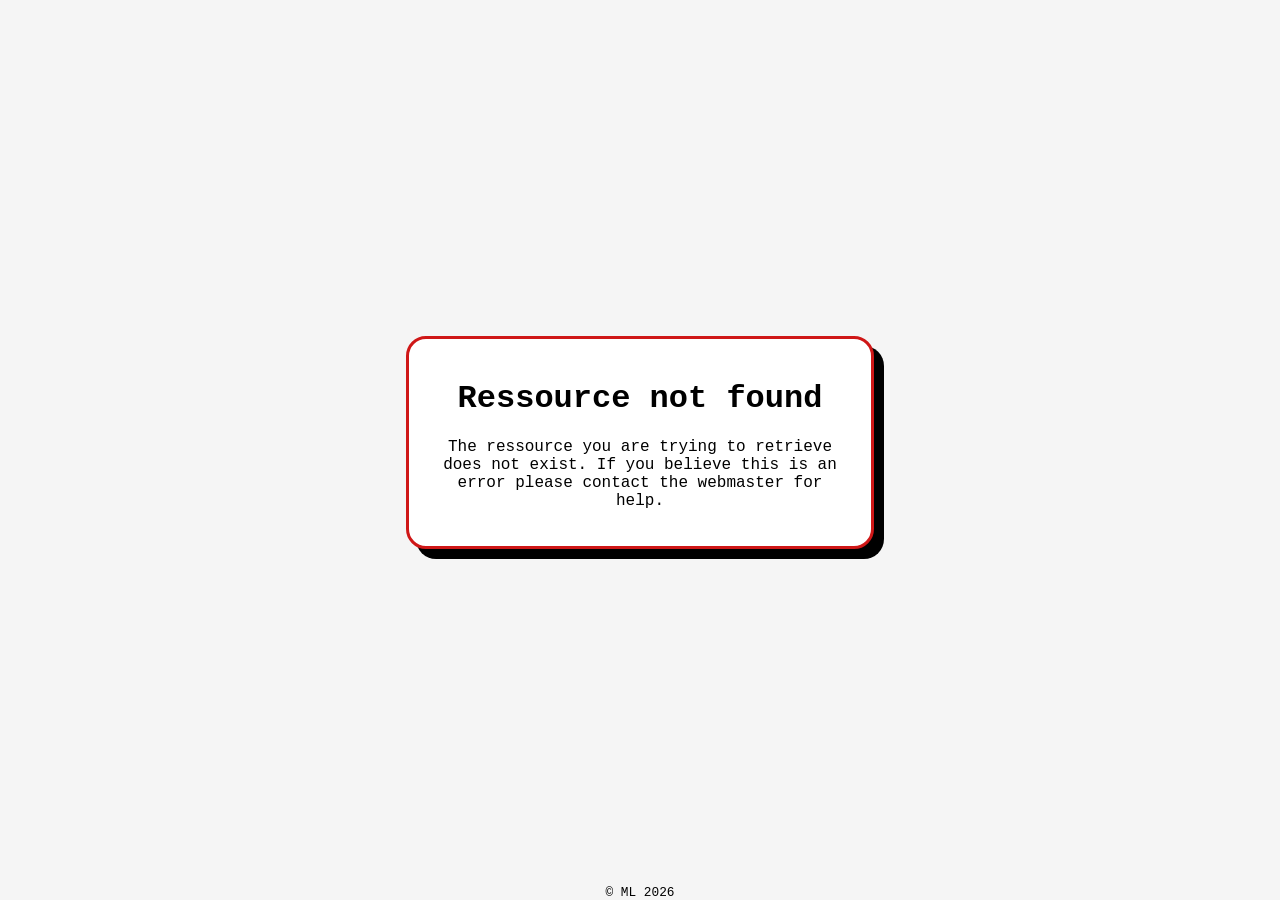
<file: 404/index.html>
<!doctype html>
<html lang="en">
  <head>
    <!-- Meta tags -->
    <meta charset="UTF-8" />
    <meta name="viewport" content="width=device-width, initial-scale=1.0" />
    <title>Not found | merletz.de</title>
    <meta name="robots" content="noindex, nofollow" />

    <!-- Stylesheets -->
    <link rel="stylesheet" href="/style.css" />
  </head>
  <body>
    <div class="container">
      <div class="card">
        <h1>Ressource not found</h1>
        <p>The ressource you are trying to retrieve does not exist. If you believe this is an error please contact the webmaster for help.</p>
      </div>
      <footer>© ML 2026</footer>
    </div>
  </body>
</html>
</file>
<file: style.css>
/* CSS reset */
img {
  max-width: 100%;
}

body {
  margin: 0;

  width: 100dvw;
  height: 100dvh;
}


/* styles */
body {
  font-family: "Courier New", Courier, monospace;
}

.container {
  width: 100%;
  height: 100%;

  background-color: whitesmoke;

  display: grid;
  justify-items: center;
  align-items: last baseline;

  text-align: center;
}

.card {
  width: min(max(33%, 300px), calc(100% - 100px));

  padding: 20px;
  background-color: white;

  border: 3px solid hsl(0, 80%, 45%);
  border-radius: 20px;

  box-shadow: 10px 10px black;
}

img {
  width: 200px;
}

footer {
  font-size: 0.8rem;
}
</file>
